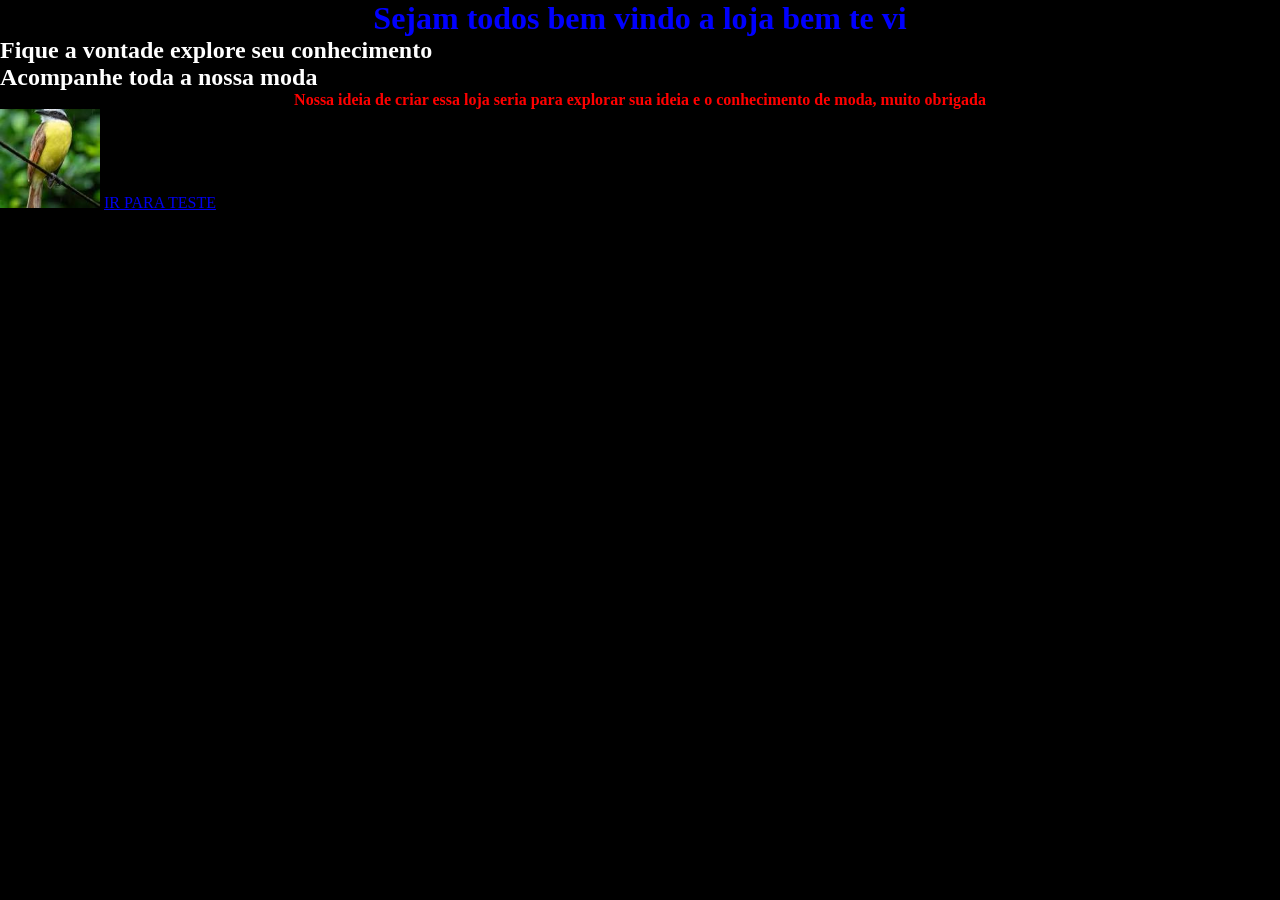
<file: index.html>
<!DOCTYPE html>
<html lang="pt-BR">
    <head>
        <title> Bem vindo a loja bem te vi</title>
        <link rel="stylesheet" href="./styles.css">
    </head>
    <body>
        
        <h1>Sejam todos bem vindo a loja bem te vi</h1>
        <h2>Fique a vontade explore seu conhecimento</h2>
        <h2>Acompanhe toda a nossa moda</h2>
        <p>Nossa ideia de criar essa loja seria para explorar sua ideia e o conhecimento de moda, muito obrigada
        </p>
        <img 
        class="Titulo"
            src="./transferir.jpg" alt="";>
            <a href=".\teste.html">IR PARA TESTE</a>
    </body>
</html>
</html>
</file>
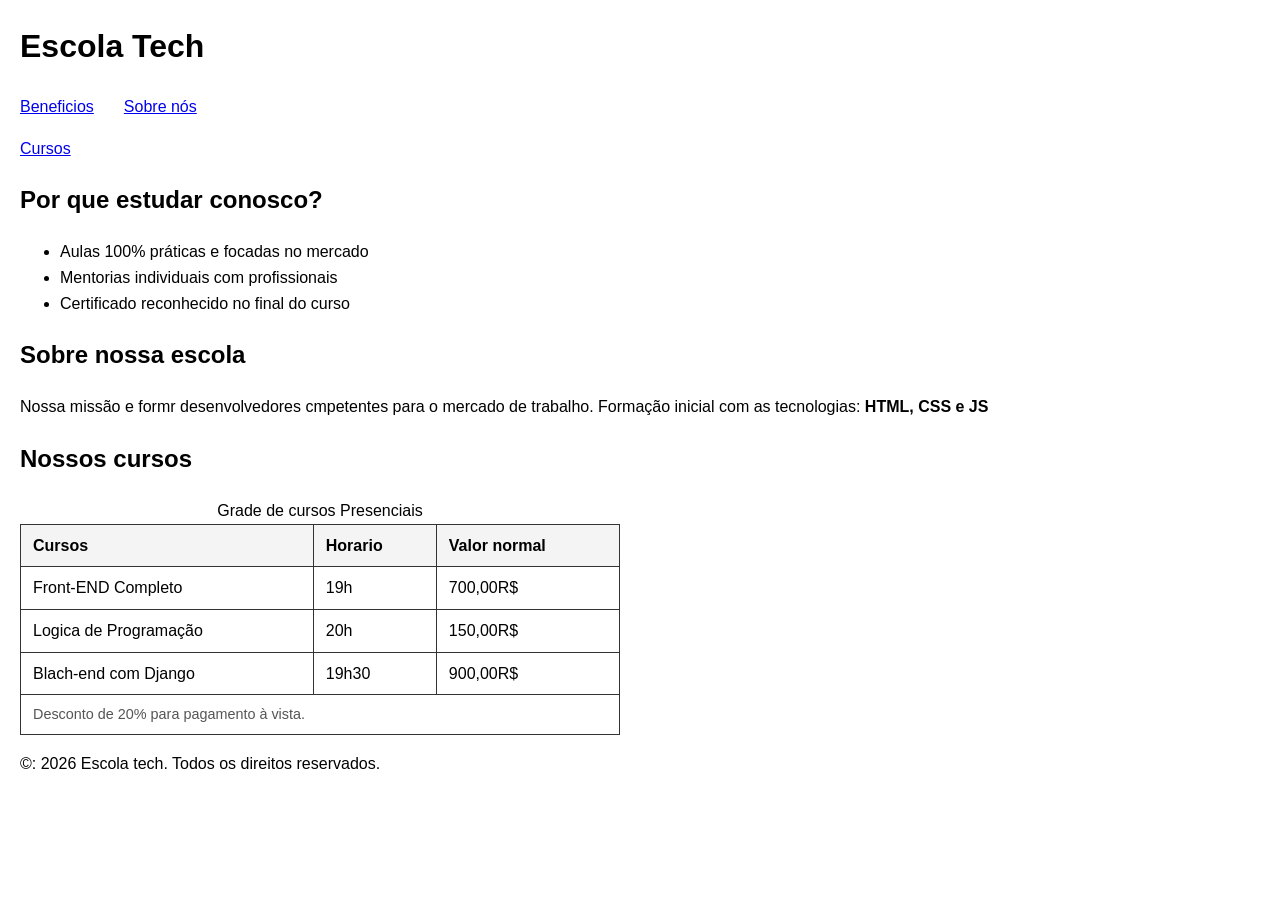
<file: aula03.html>
<!DOCTYPE html>
<html lang="en">
<head>
    <meta charset="UTF-8">
    <meta name="viewport" content="width=device-width, initial-scale=1.0">
    <title>Document</title>
    <link rel="stylesheet" href="style-escola.css">
</head>
<body>
    <header>
        <h1>Escola Tech</h1>
        <nav>
            <ul><a href="#beneficios">Beneficios</a><ul>
            </ul><a href="#sobre">Sobre nós</a></ul>
            </ul><a href="#cursos">Cursos</a></ul>
        </nav>
    </header>
    <main>
        <section id="beneficios">
            <h2>Por que estudar conosco?</h2>
            <ul>
                <li>Aulas 100% práticas e focadas no mercado</li>
                <li>Mentorias individuais com profissionais</li>
                <li>Certificado reconhecido no final do curso</li>
            </ul>
        </section>

        <section id="sobre">
            <h2>Sobre nossa escola</h2>
            <p>Nossa missão e formr desenvolvedores cmpetentes para o mercado de trabalho.
                Formação inicial com as tecnologias: <strong>HTML, CSS e JS</strong>
            </p>
        </section>

        <section id="cursos">
            <h2>Nossos cursos</h2>
            <table>
                <caption>Grade de cursos Presenciais</caption>
                <thead>

                    <tr>
                        <th>Cursos</th>
                        <th>Horario</th>
                        <th>Valor normal</th>
                    </tr>
                </thead>
                <tbody>
                    <tr>
                        <td>Front-END Completo</td>
                        <td>19h</td>
                        <td>700,00R$</td>
                    </tr>
                        <td>Logica de Programação</td>
                        <td>20h</td>
                        <td>150,00R$</td>
                    <tr>
                        <td>Blach-end com Django</td>
                        <td>19h30</td>
                        <td>900,00R$</td>
                    </tr>
                </tbody>
                <tfoot>
                    <td colspan="3">Desconto de 20% para pagamento à vista.</td>
                </tfoot>
            </table>
        </section>
    </main>
    
    <footer>
        <p>&copy: 2026 Escola tech. Todos os direitos reservados.</p>
    </footer>
    
</body>
</html>
</file>
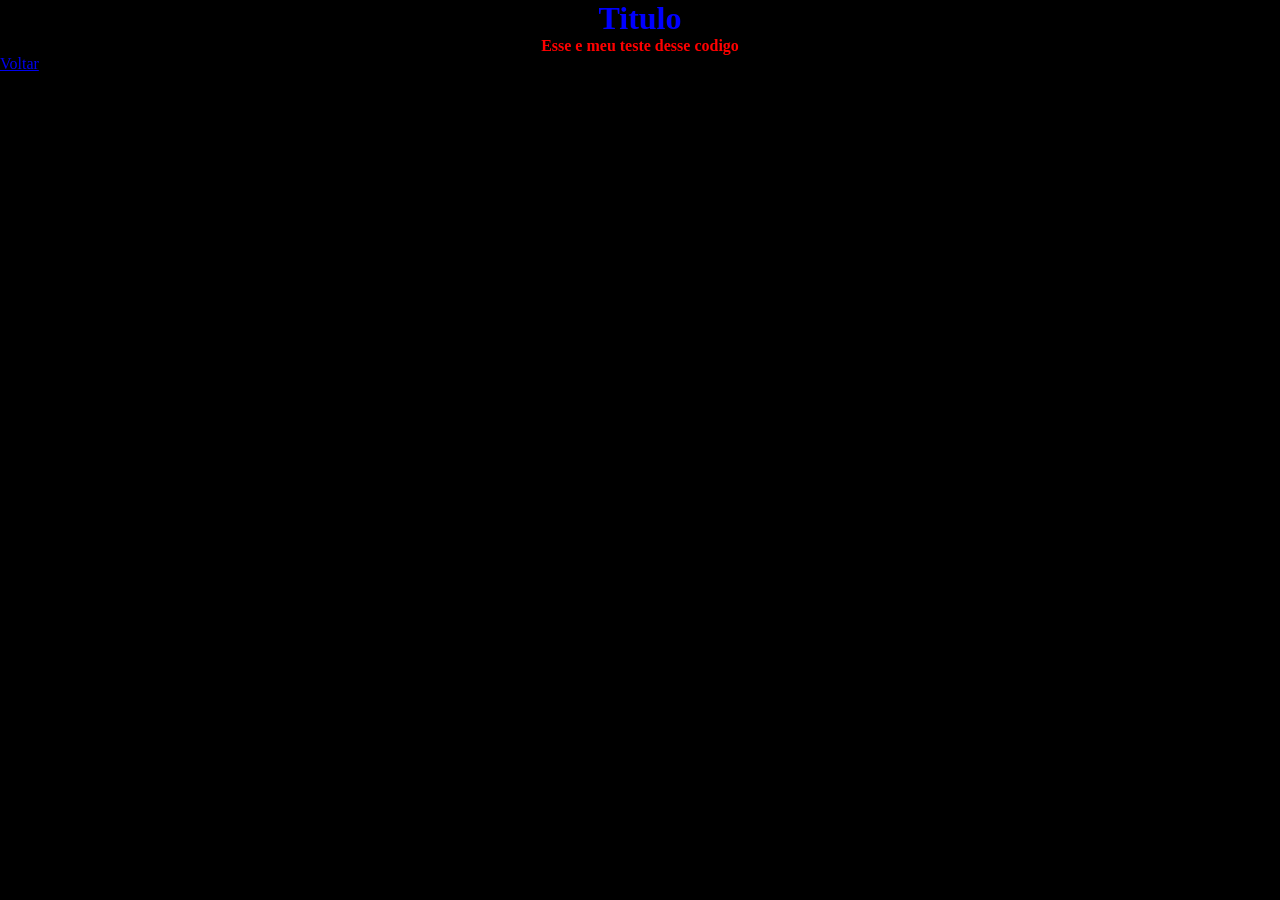
<file: teste.html>
<!DOCTYPE html>
<html lang="en">
<head>
    <meta charset="UTF-8">
    <meta name="viewport" content="width=device-width, initial-scale=1.0">
    <title>Documento</title>
    <!-- <style>
        body{background-color: rgb(0, 89, 255);
        color: white;}
    </style> -->
    <link rel="stylesheet" href="styles.css">
</head>
<body>
    <h1 >Titulo</h1>
    <p class="Texto ">Esse e meu teste desse codigo</p>
    <!-- <h1 style="text-align: center; color: red; font-weight: bold;"></h1>
    <p style="text-align: center; color: red; font-weight: bold;">Esse e meu teste desse codigo</p> -->
    <a href=".\index.html">Voltar</a>
</body>
</html>
</file>
<file: styles.css>
*{
    margin: 0;
    padding: 0;
    box-sizing: border-box;
}

body{
    background-color: black;
    color: white;
}

h1{

    text-align: center;
    color: blue;
    box-sizing: border-box;
}

p{

    text-align: center;
    color: red;
    font-weight: bold;
}

.texto{

    color: yellow;
}

.Titulo{

    width: 100px;
}
</file>
<file: style-escola.css>
body {
    font-family: Arial, sans-serif;
    line-height: 1.6;
    margin: 0;
    padding: 0 20px;
}

nav ul {
    list-style: none;
    padding: 0;
    display: flex;
    gap: 15px;
}

.lista-beneficios {
    margin-left: 20px;
}

table {
    border-collapse: collapse;
    width: 100%;
    max-width: 600px;
    margin-top: 10px;
}

th, td {
    border: 1px solid #333;
    padding: 8px 12px;
    text-align: left;
}

thead {
    background-color: #f4f4f4;
}

tfoot td {
    font-size: 0.9em;
    color: #555;
}
</file>
